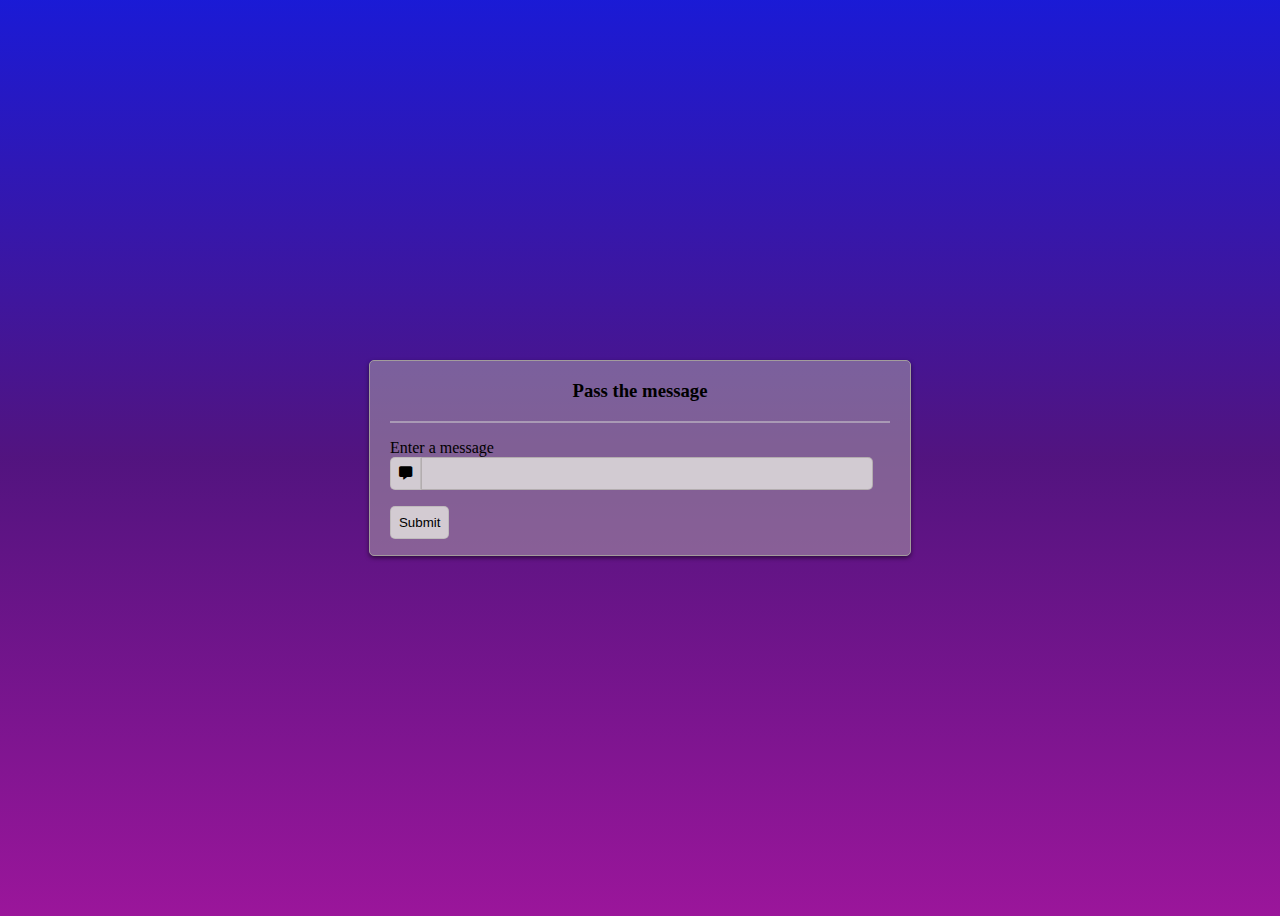
<file: index.html>
<!DOCTYPE html>
<html lang="en">
<head>
    <meta charset="UTF-8">
    <meta http-equiv="X-UA-Compatible" content="IE=edge">
    <meta name="viewport" content="width=device-width, initial-scale=1.0">
    <link rel="stylesheet" href="style.css">
    <link rel="stylesheet" href="https://cdnjs.cloudflare.com/ajax/libs/font-awesome/6.2.1/css/all.min.css">
    <title>Pass the message</title>
</head>
<body>
    <div class="container">
        <div class="message">
            <p>
                <h3 style="text-align: center; font-weight: bold;">Pass the message</h3>
                <p style="border-bottom: 2px solid rgba(211, 211, 211, 0.5)"></p>
            </p>
            <p>
                <label for="message-input">Enter a message</label>
            <br>
                <button style="border-radius: 5px 0px 0px 5px"><i class="fa-solid fa-message"></i></button><input id="message-input" type="text">
            </p>
            <button onclick="getMessage()">Submit</button>
            <p id="message-output" style="text-align: center; text-transform:uppercase"></p>
        </div>
    </div>
    <script src="script.js"></script>
</body>
</html>
</file>
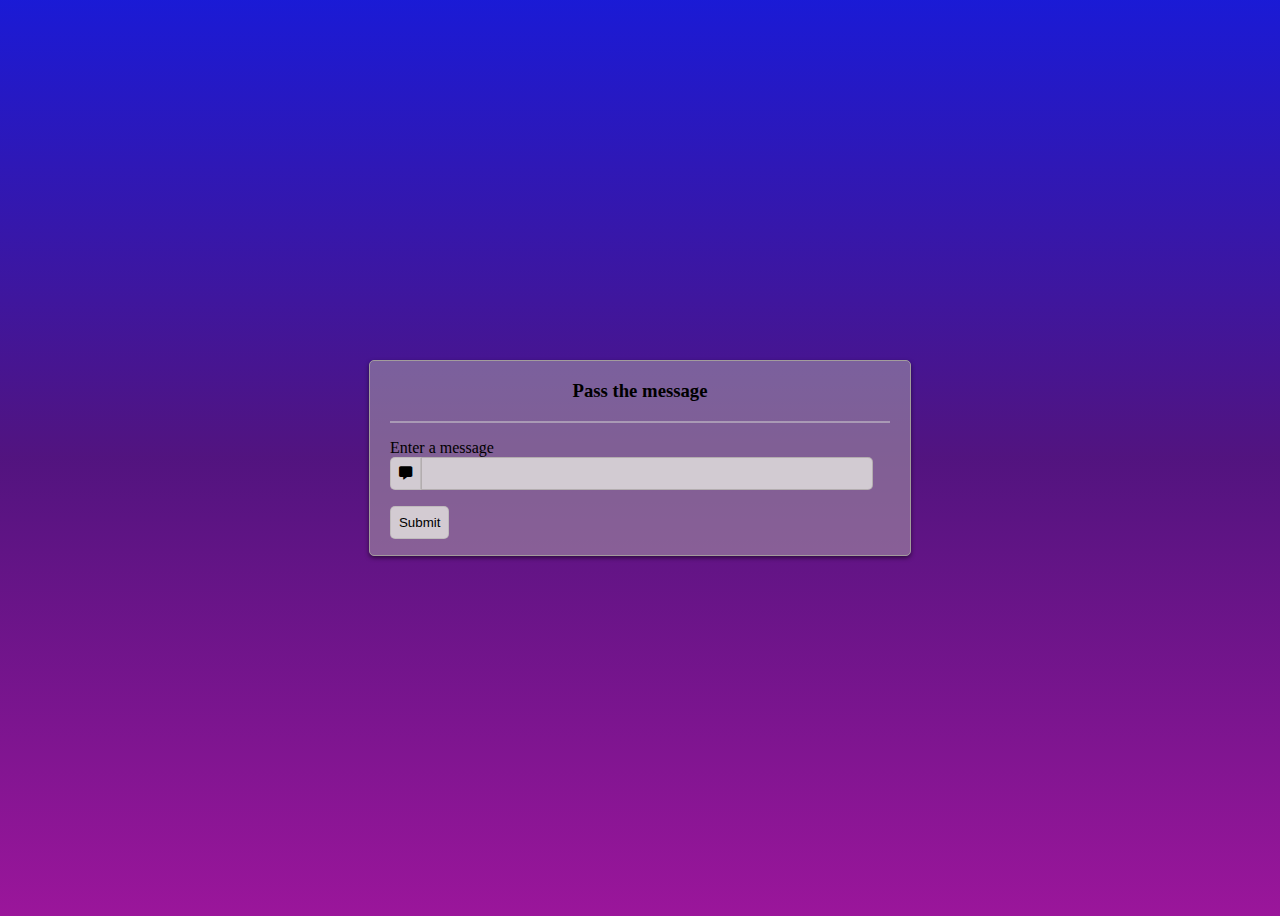
<file: index4.html>
<!DOCTYPE html>
<html lang="en">
<head>
    <meta charset="UTF-8">
    <meta http-equiv="X-UA-Compatible" content="IE=edge">
    <meta name="viewport" content="width=device-width, initial-scale=1.0">
    <link rel="stylesheet" href="style4.css">
    <link rel="stylesheet" href="https://cdnjs.cloudflare.com/ajax/libs/font-awesome/6.2.1/css/all.min.css">
    <title>Pass the message</title>
</head>
<body>
    <div class="container">
        <div class="message">
            <p>
                <h3 style="text-align: center; font-weight: bold;">Pass the message</h3>
                <p style="border-bottom: 2px solid rgba(211, 211, 211, 0.5)"></p>
            </p>
            <p>
                <label for="message-input">Enter a message</label>
            <br>
                <button style="border-radius: 5px 0px 0px 5px"><i class="fa-solid fa-message"></i></button><input id="message-input" type="text">
            </p>
            <button onclick="getMessage()">Submit</button>
            <p id="message-output" style="text-align: center; text-transform:uppercase"></p>
        </div>
    </div>
    <script src="script4.js"></script>
</body>
</html>
</file>
<file: style.css>
body{
    background: linear-gradient(rgba(8, 8, 210, 0.924), rgba(72, 6, 120, 0.946), rgba(147, 4, 147, 0.929));
    overflow: hidden;
}
button{
    width: fit-content;
    padding: 8px;
    cursor: pointer;
    border: 1px solid rgba(183, 179, 179, 0.693);
    border-radius: 5px;
    background: rgba(222, 218, 218, 0.876);
}
button:hover{
    background: rgb(0, 0, 0, 0.5);
    border: 1px solid rgb(0, 0, 0, 0.5);
}
.container{
    width: 95%;
    height: 100vh;
    display: flex;
    justify-content: center;
    align-items: center;
    margin: auto;
}
.message{
    border: 1px solid rgb(162, 156, 156);
    width: 500px;
    height: auto;
    background: rgba(174, 169, 169, 0.511);
    border-radius: 5px;
    margin: auto;
    padding: 0 20px;
    box-shadow: 0px 2px 4px 0px rgba(0, 0, 0, 0.5); 
}
.message input{
    width: 90%;
    padding: 8px 0;
    background: rgba(222, 218, 218, 0.876);
    border-radius: 5px;
    border-top-left-radius: 0%;
    border-bottom-left-radius: 0%;
    border: 1px solid rgba(170, 164, 164, 0.771);
}
@media(max-width:480px){
    .message input{
        width: 83%;
    }
}
</file>
<file: style4.css>
body{
    background: linear-gradient(rgba(8, 8, 210, 0.924), rgba(72, 6, 120, 0.946), rgba(147, 4, 147, 0.929));
    overflow: hidden;
}
button{
    width: fit-content;
    padding: 8px;
    cursor: pointer;
    border: 1px solid rgba(183, 179, 179, 0.693);
    border-radius: 5px;
    background: rgba(222, 218, 218, 0.876);
}
button:hover{
    background: rgb(0, 0, 0, 0.5);
    border: 1px solid rgb(0, 0, 0, 0.5);
}
.container{
    width: 95%;
    height: 100vh;
    display: flex;
    justify-content: center;
    align-items: center;
    margin: auto;
}
.message{
    border: 1px solid rgb(162, 156, 156);
    width: 500px;
    height: auto;
    background: rgba(174, 169, 169, 0.511);
    border-radius: 5px;
    margin: auto;
    padding: 0 20px;
    box-shadow: 0px 2px 4px 0px rgba(0, 0, 0, 0.5); 
}
.message input{
    width: 90%;
    padding: 8px 0;
    background: rgba(222, 218, 218, 0.876);
    border-radius: 5px;
    border-top-left-radius: 0%;
    border-bottom-left-radius: 0%;
    border: 1px solid rgba(170, 164, 164, 0.771);
}
@media(max-width:480px){
    .message input{
        width: 83%;
    }
}
</file>
